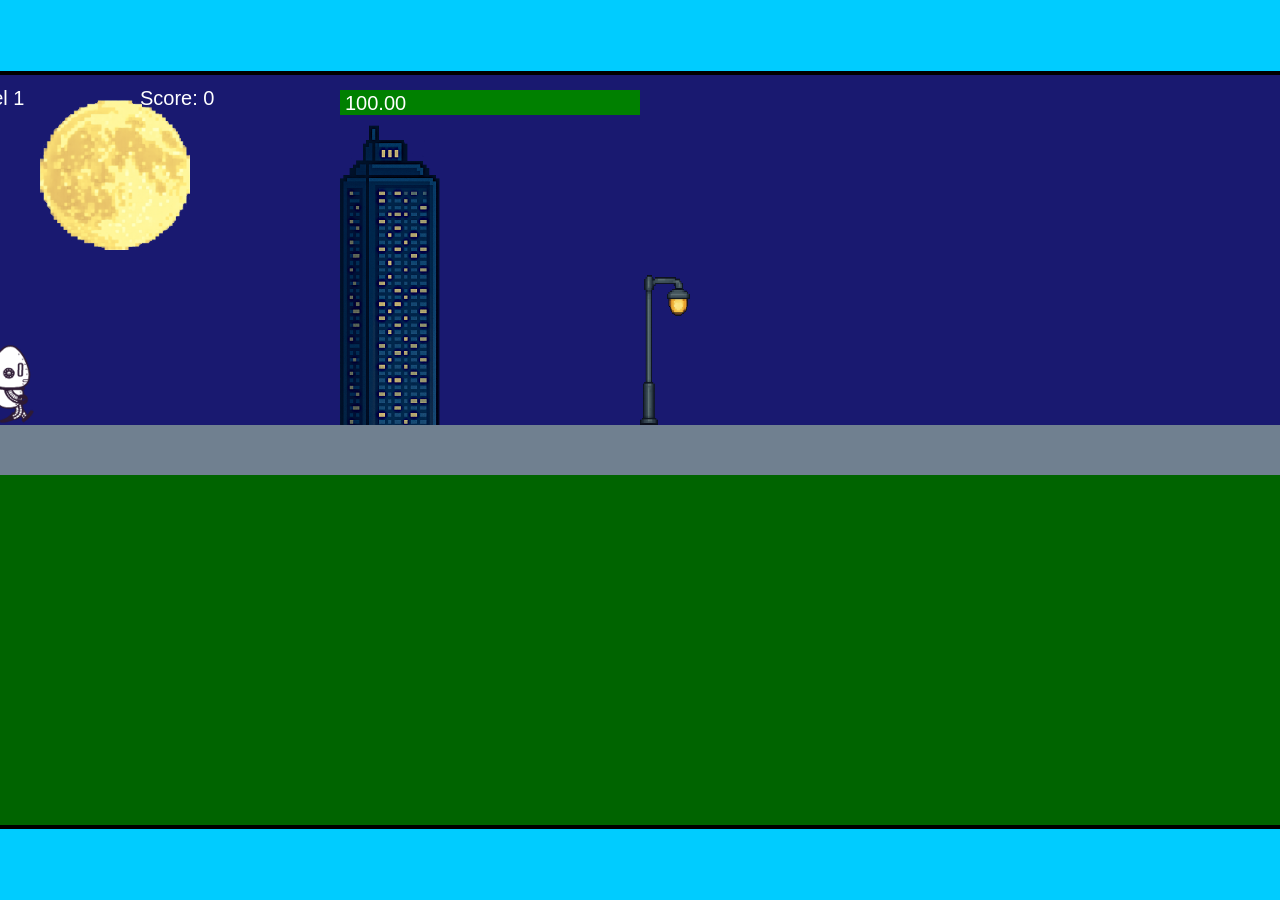
<file: fsd-projects/runtime/index.html>
<!DOCTYPE html>
<html lang="en">
  <head>
    <meta charset="UTF-8" />
    <meta name="viewport" content="width=device-width, initial-scale=1.0" />
    <title>Runtime Neo</title>
    <link rel="stylesheet" href="runtime.css" />
    <script src="https://code.jquery.com/jquery-3.1.0.js"></script>
    <script src="setup.js"></script>
    <script src="levels.js"></script>
    <script src="scenery.js"></script>
    <script src="student.js"></script>
    <script src="main.js"></script>
  </head>
  <body id="body">
    <canvas id="gameCanvas" width="1400" height="750"></canvas>
    <img id="player" src="images/halle.png" />
    <img id="projectile" src="images/projectile.png" />
    <img id="basicPlatform" src="images/interactable/basicPlatform.png" />
    <img id="spikes" src="images/interactable/spikes.png" />
    <img id="bug" src="images/interactable/bug.png" />
    <img id="healthUp" src="images/interactable/healthUp.png" />
    <img id="flag" src="images/interactable/flag.png" />
    <img id="moon" src="images/backgrounds/moon.png" />
    <img id="building" src="images/backgrounds/building.png" />
    <img id="lamp" src="images/backgrounds/lamp.png" />
  </body>
</html>
</file>
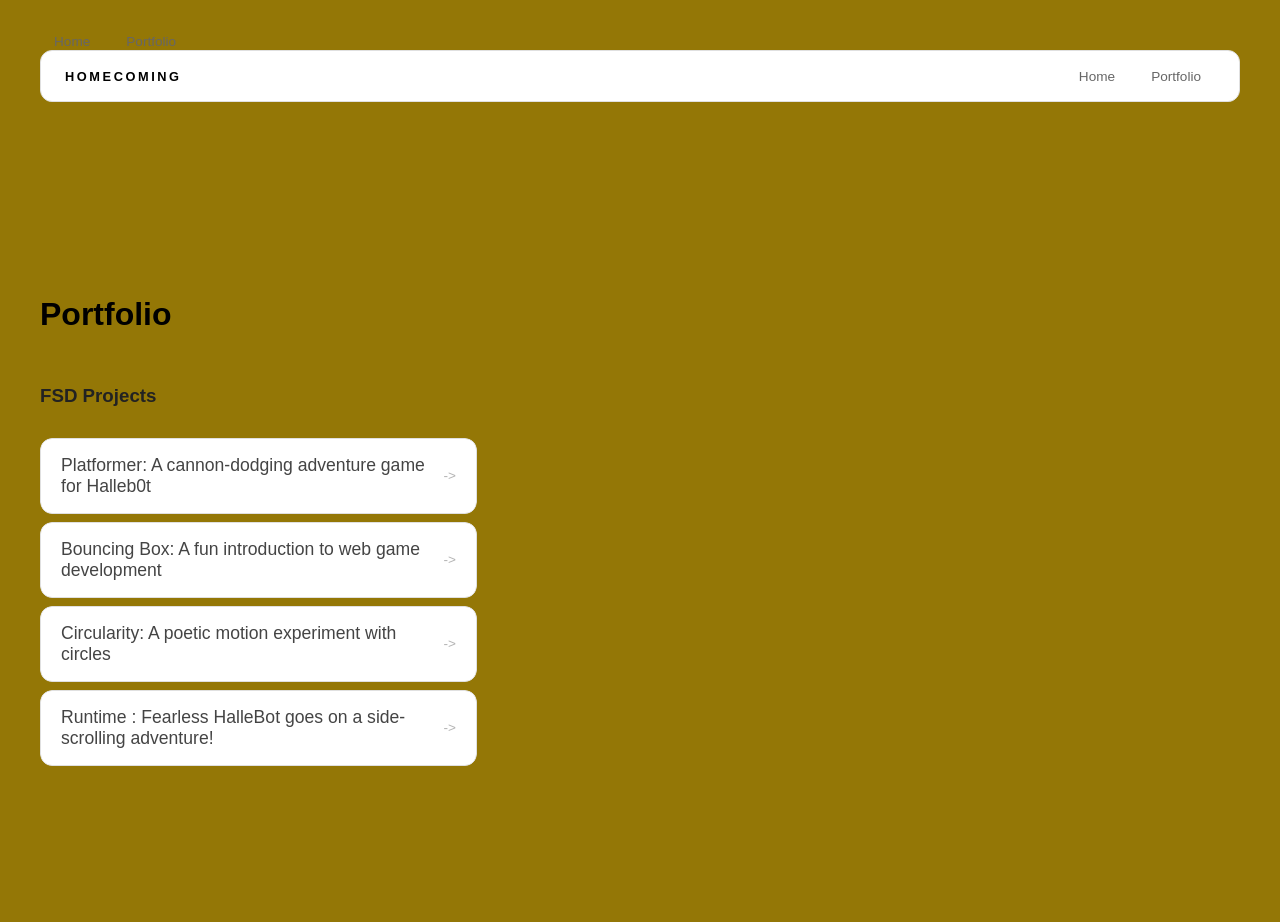
<file: portfolio.html>
<!DOCTYPE html>
<html>
  <head>
    <title>Homecoming</title>
    <link rel="stylesheet" href="style.css" />
  </head>

  <body>
    <!-- All content goes here -->
    <div id="all-contents">
      <ul id="nav-ul">
<li class="nav-li">
  <a href="index.html">Home</a>
  <li class="nav-li">
  <a href="portfolio.html">Portfolio</a>
</li>
</li>
</ul>
      <nav>
<h1>Homecoming</h1>
<ul id="nav-ul">
    <li class="nav-li">
      <a href="index.html">Home</a>
    </li>
    <li class="nav-li">
      <a href="portfolio.html">Portfolio</a>
    </li>
  </ul>
 </nav>

  <main>
<div class="content">
    <h1>Portfolio</h1>
    <h3>FSD Projects</h3>
    <ul id="portfolio">
<li>
  <a href="fsd-projects/platformer/">Platformer: A cannon-dodging adventure game for Halleb0t</a>
</li>
<li>
  <a href="fsd-projects/bouncing-box/">Bouncing Box: A fun introduction to web game development</a>
</li>
<li>
  <a href="fsd-projects/circularity/">Circularity: A poetic motion experiment with circles</a>
</li>
<li>
 <a href="fsd-projects/runtime/">Runtime : Fearless HalleBot goes on a side-scrolling adventure!</a>
</li>
    </ul>

    <!-- ASD Projects will go here -->

  </div>
  </main>
</div>
    </div>
  </body>
</html>
</file>
<file: fsd-projects/runtime/runtime.css>
/* runtime.css */
/* Styles for Runtime Neo auto-runner game */

img {
  display: none;
}

#gameCanvas {
  position: absolute;
  border: 4px solid #000;
  top: 50%;
  left: 50%;
  transform: translate(-50%, -50%);
}

body {
  margin: 0;
  background-color: #00ccff;
  font-family: Arial, sans-serif;
  text-align: center;
  overflow: hidden;
}
</file>
<file: style.css>
* {
  box-sizing: border-box;
}

body {
  margin: 0;
  background: #947706;
  color: #222;
  font-family: "Helvetica Neue", Arial, sans-serif;
}

#all-contents {
  max-width: 1500px;
  min-height: 100vh;
  margin: 0 auto;
  padding: 32px 40px;
}
main {
  display: grid;
  grid-template-columns: minmax(220px, 1fr) minmax(420px, 1.6fr);
  align-items: center;
  min-height: calc(100vh - 160px);
  gap: clamp(32px, 5vw, 80px);
}

.sidebar {
  width: 100%;
}

.content {
  display: flex;
  flex-direction: column;
  align-items: flex-start;
  gap: 12px;
}
h2 {
  margin: 0;
  font-size: clamp(4rem, 10vw, 7rem);
  line-height: 0.9;
  font-weight: 900;
  letter-spacing: -0.04em;
  text-transform: uppercase;
  color: #00c3ff;
}

.content > p {
  margin: 0;
  color: #d717f5;
  font-size: 0.9rem;
  text-transform: uppercase;
  letter-spacing: 0.15em;
  line-height: 1.4;
}
#interests {
  margin-top: 32px;
  width: 100%;
}

#interests {
  margin-top: 32px;
  width: 100%;
}

#interests h3 {
  margin: 0 0 12px;
  font-size: 0.75rem;
  font-weight: 700;
  text-transform: uppercase;
  letter-spacing: 0.2em;
  color: #aaa;
}

#interests ul {
  list-style: none;
  margin: 0;
  padding: 0;
  display: flex;
  flex-wrap: wrap;
  gap: 8px;
}

#interests li {
  color: #555;
  font-size: 1rem;
  font-weight: 600;
  padding: 10px 20px;
  background: #fff;
  border: 1px solid #ddd;
  border-radius: 100px;
  transition:
    background 0.25s ease,
    color 0.25s ease,
    transform 0.25s ease;
  cursor: default;
}

#interests li:hover {
  background: #000;
  color: #fff;
  border-color: #000;
  transform: translateY(-2px);
}


#interests ul {
  list-style: none;
  margin: 0;
  padding: 0;
  display: flex;
  flex-wrap: wrap;
  gap: 8px;
}

#interests li {
  color: #555;
  font-size: 1rem;
  font-weight: 600;
  padding: 10px 20px;
  background: #fff;
  border: 1px solid #ddd;
  border-radius: 100px;
  transition:
    background 0.25s ease,
    color 0.25s ease,
    transform 0.25s ease;
  cursor: default;
}

#interests li:hover {
  background: #000;
  color: #fff;
  border-color: #000;
  transform: translateY(-2px);
}
.sidebar-img {
  width: 100%;
  max-width: 760px;
  aspect-ratio: 3 / 4;
  object-fit: cover;
  display: block;
  border-radius: 16px;
  filter: grayscale(100%);
  box-shadow: 0 8px 30px rgba(0, 0, 0, 0.12);
  transition:
    filter 0.4s ease,
    transform 0.4s ease,
    box-shadow 0.4s ease;
}

.sidebar-img:hover {
  filter: grayscale(0%);
  transform: translateY(-4px);
  box-shadow: 0 16px 40px rgba(0, 0, 0, 0.18);
}
nav {
  display: flex;
  justify-content: space-between;
  align-items: center;
  margin-bottom: 48px;
  padding: 16px 24px;
  background: #fff;
  border: 1px solid #e0e0e0;
  border-radius: 12px;
}

nav h1 {
  margin: 0;
  font-size: 0.8rem;
  font-weight: 700;
  text-transform: uppercase;
  letter-spacing: 0.2em;
  color: #000;
}

#nav-ul {
  list-style: none;
  display: flex;
  gap: 8px;
  margin: 0;
  padding: 0;
}

.nav-li a {
  color: #666;
  text-decoration: none;
  font-size: 0.85rem;
  font-weight: 500;
  padding: 6px 14px;
  border-radius: 8px;
  transition:
    background 0.25s ease,
    color 0.25s ease;
}

.nav-li a:hover {
  background: #000;
  color: #fff;
}
/* Portfolio styles */
.content h1 {
  color: black;
}

#portfolio {
  list-style: none;
  margin: 0;
  padding: 0;
  width: 100%;
  display: flex;
  flex-direction: column;
  gap: 8px;
}

#portfolio li {
  border-radius: 12px;
  overflow: hidden;
}

#portfolio a {
  display: flex;
  justify-content: space-between;
  align-items: center;
  text-decoration: none;
  color: #444;
  padding: 16px 20px;
  font-size: 1.1rem;
  font-weight: 500;
  background: #fff;
  border: 1px solid #e0e0e0;
  border-radius: 12px;
  transition: background 0.25s ease, color 0.25s ease, transform 0.25s ease;
}

#portfolio a:hover {
  background: #000;
  color: #fff;
  transform: translateX(4px);
}

#portfolio a::after {
  content: "->";
  font-size: 0.85rem;
  opacity: 0.4;
  transition: opacity 0.25s ease;
  white-space: nowrap;
}

#portfolio a:hover::after {
  opacity: 1;
}
</file>
